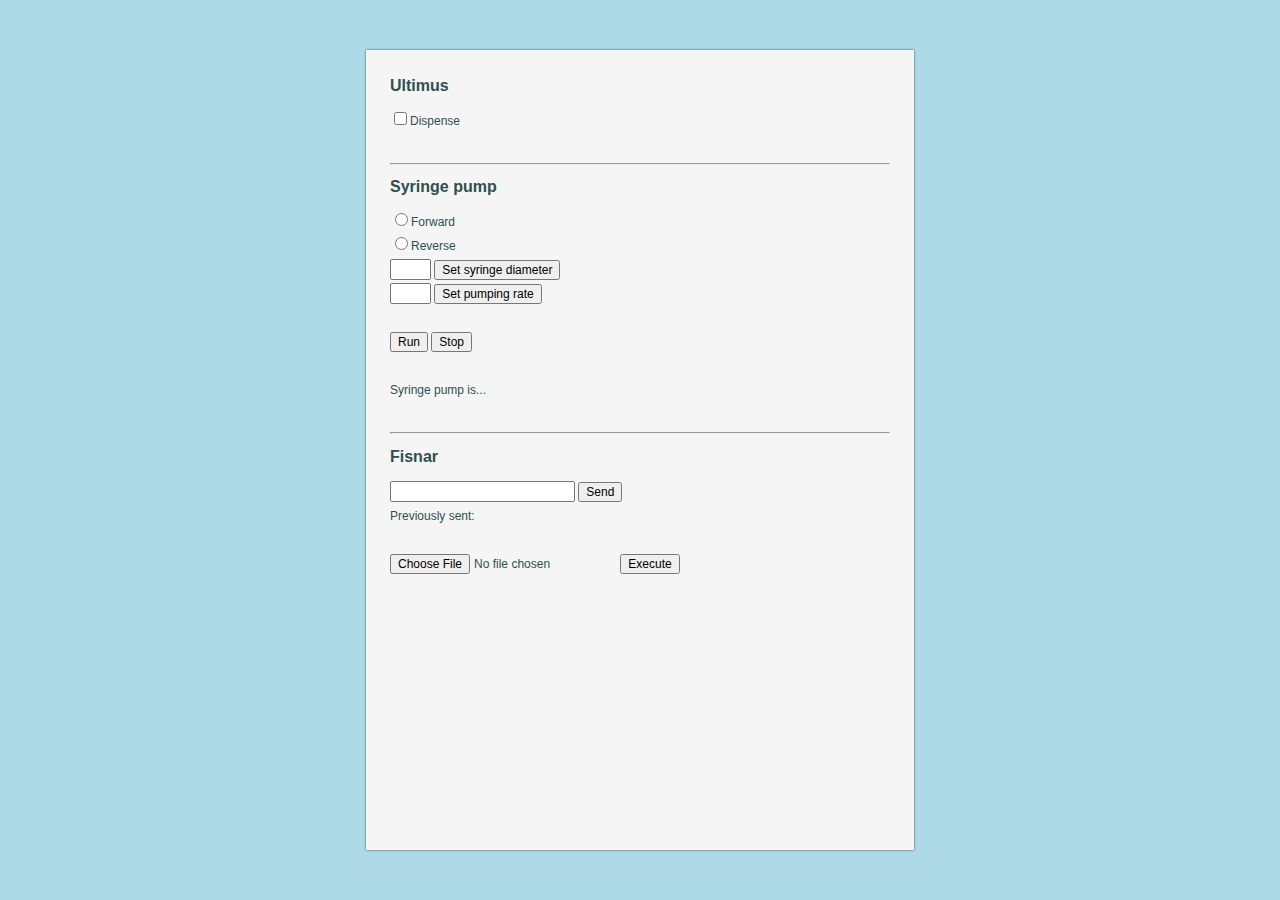
<file: simple_interface.html>
<html>

<head>
    <script type="text/javascript" src="https://cdnjs.cloudflare.com/ajax/libs/jquery/3.1.0/jquery.min.js">
    </script>
    <link rel="stylesheet" href="main.css">
</head>

<body>
    <h1>Ultimus</h1>
    <input id = "toggle" type="checkbox">Dispense<br /><br />
    <hr>
    <h1>Syringe pump</h1>
    <input id="syrFOR"name="direction"type="radio">Forward<br />
    <input id="syrREV"name="direction"type="radio">Reverse<br />
    <span title="Diameter in 'val' mm. val is a number between 0.1 and 50."><input id="syrDIA_input" size="2"></span>
    <button class="button"id="syrDIA">Set syringe diameter</button><br />
    <span title="Rate in 'val units'. val is a number between 0 and 1000. units must be 'NS', 'UM', 'MM', 'UH', or 'MH'"><input id="syrSPD_input" size="2"></span>
    <button class="button"id="syrRTE">Set pumping rate</button><br /><br />
    <button class="button"id="syrRUN">Run</button>
    <button class="button"id="syrSTP">Stop</button><br /><br />
    <div id="syrSTAT"></div><br />
    <hr>
        
    <h1>Fisnar</h1>
    <span title="Valid commands: MA x,y,z: move to absolute position. SP s: set speed to s."><input id="fisCOM"></span>
    <button class="button"id="fisSND">Send</button><br />
    <div id="prevsend"></div><br />
    <input class="button"type="file">
    <button class="button"id="execute">Execute</button><br /><br />
    <div id="infox"></div><div id="infoy"></div><div id="infoz"></div>
    <div id="test"></div>

    <script>
    
        //alert("Don't use arrow keys while typing. Also don't hit the arrow keys too quickly in succession. If you want to use your own recipe, copy it into the same directory as this .html file.\n\nCommands to type in:\n\nKeyboard commands:\nArrow keys- move Fisnar in x/y \nPage up/down- adjust z height \nHome- center \nEnd- stop movement \nCTRL- eventually will map to Ultimus toggle \nINS- speed at 5 mm/s \nDEL- speed at 25 mm/s")
        
        ultimus_write = "http://25.141.108.197:8001/";
        syrpump_write = "http://25.141.108.197:8002/writecf/"
        fisnar_write  = "http://25.141.108.197:8003/writecf/";
        fisnar_read   = "http://25.141.108.197:8003/read/";
        
        //THE FOLLOWING ARE ULTIMUS COMMANDS
        $("#toggle").click(function() {
            //alert("fix me!")
            sum = '%0204DI  %cf%03';
            $.get(ultimus_write + '%05');
            $.get(ultimus_write + sum);
        });
        
        //THE FOLLOWING ARE SYRINGE PUMP COMMANDS
        $("#syrFOR").click(function() {
            $.get(syrpump_write + 'DIR INF');
            $("#syrSTAT").html("Syringe pump is set to forward!");
        });
        $("#syrREV").click(function() {
            $.get(syrpump_write + 'DIR WDR');
            $("#syrSTAT").html("Syringe pump is set to reverse!");
        });
        $("#syrDIA").click(function() {
            $.get(syrpump_write + 'DIR INF');
            $("#syrSTAT").html("Syringe pump is set to forward!");
        });
        $("#syrREV").click(function() {
            $.get(syrpump_write + 'DIR WDR');
            $("#syrSTAT").html("Syringe pump is set to reverse!");
        });
        $("#syrRUN").click(function() {
            $.get(syrpump_write + 'RUN');
            $("#syrSTAT").html("Syringe pump is running!");
        });
        $("#syrSTP").click(function() {
            $.get(syrpump_write + 'STP');
            $("#syrSTAT").html("Syringe pump is stopped!");
        });
        
        $("#syrSTAT").html("Syringe pump is...")
        
        //THE FOLLOWING ARE FISNAR COMMANDS
        var prevsend = [];
        $("#prevsend").html("Previously sent:\n" + prevsend) //lists previously sent commands
        $("#fisSND").click(function() {
            value = $("#fisCOM").val()
            $.get(fisnar_write + value)
            prevsend.push("\n" + value)
            $("#prevsend").html("Previously sent:\n" + prevsend)
            document.getElementById("fisCOM").value = ""
        }) //sends command typed into input box
        $("#execute").click(function() {
            $("#test").html("Just keep swimming.");
            $.get($('input[type=file]').val().replace(/C:\\fakepath\\/i, ''), function(data) {
                commands = data.split('\n');
                for (i=0;i<commands.length;i++) {
                    $.get(fisnar_write + commands[i])
                }
            });
        }); //sends recipe file selected by user
        var current_x, current_y, current_z;
        setInterval(function() {
            $.get(fisnar_write+"PX");
            $.get(fisnar_write+"PY");
            $.get(fisnar_write+"PZ");
            $.get(fisnar_read, function(data) {
                data=data.replace(/ok!/g,"");
                data=data.split("\n");
                l = data.length;
                var out = [];
                for (i = l-10;i<l;i++) {
                    out.push(data[i]);
                }
                current_x = Number(out[0]);
                current_y = Number(out[3]);
                current_z = Number(out[6]);
                $("#infox").html("Current X: " + current_x);
                $("#infoy").html("Current Y: " + current_y);
                $("#infoz").html("Current Z: " + current_z);
            })
        },250); //position checker for fisnar
        document.onkeyup = function(e) {
            switch (e.keyCode) {
                case 13: //enter
                    value = $("#fisCOM").val()
                    $.get(fisnar_write + value)
                    prevsend.push(" " + value)
                    $("#prevsend").html("Previously sent: " + prevsend)
                    document.getElementById("fisCOM").value = ""
                    break
                case 17: //control
                    // use this case for the ultimus toggle
                    break
                case 33: //page up
                    if (current_z > 5) {
                        $.get(fisnar_write + "MZR -5");
                        $("#test").html("Just keep swimming.");
                    }
                    else $("#test").html("Not enough Z.");
                    break;
                case 34: //page down
                    if (current_z < 45) {
                        $.get(fisnar_write + "MZR 5");
                        $("#test").html("Just keep swimming.");
                    }
                    else $("#test").html("Too much Z.");
                    break
                case 35: //end
                    $.get(fisnar_write + "ST")
                    break
                case 36: //home
                    $.get(fisnar_write + "MA 100,100,25")
                    break
                case 37: //left
                    if (current_x > 10) {
                        $.get(fisnar_write + "MXR -10");
                        $("#test").html("Just keep swimming.");
                    }
                    else $("#test").html("Not enough X.");
                    break;
                case 38: //up
                    if (current_y < 190) {
                        $.get(fisnar_write + "MYR 10");
                        $("#test").html("Just keep swimming.");
                    }
                    else $("#test").html("Too much Y.");
                    break;
                case 39: //right
                    if (current_x < 190) {
                        $.get(fisnar_write + "MXR 10");
                        $("#test").html("Just keep swimming.");
                    }
                    else $("#test").html("Too much X.");
                    break;
                case 40: //down
                    if (current_y > 10) {
                        $.get(fisnar_write + "MYR -10");
                        $("#test").html("Just keep swimming.");
                    }
                    else $("#test").html("Not enough Y.");
                    break;
                case 45: //INS
                    $.get(fisnar_write + "SP 10");
                    break;
                case 46: //DEL
                    $.get(fisnar_write + "SP 50");
                    break;
                    
            }
        }; //keyboard controls
        
    </script>

</body>
</html>
</file>
<file: main.css>
html {
    background: lightblue;

}

body {
    background-color: whitesmoke;
    box-shadow: 0 0 2px darkslategray;
    color: darkslategray;
    font-family: "Trebuchet MS", Helvetica, sans-serif;
    font-size: 12px;
    line-height: 200%;
    margin: 50 auto;
    max-width: 500px;
    padding: 2em 2em 2em;
}

h1,h2,h3 {
    font-size: 16px;
}

.button {
    font-family: "Trebuchet MS", Helvetica, sans-serif;
    font-size: 12px;
}
</file>
